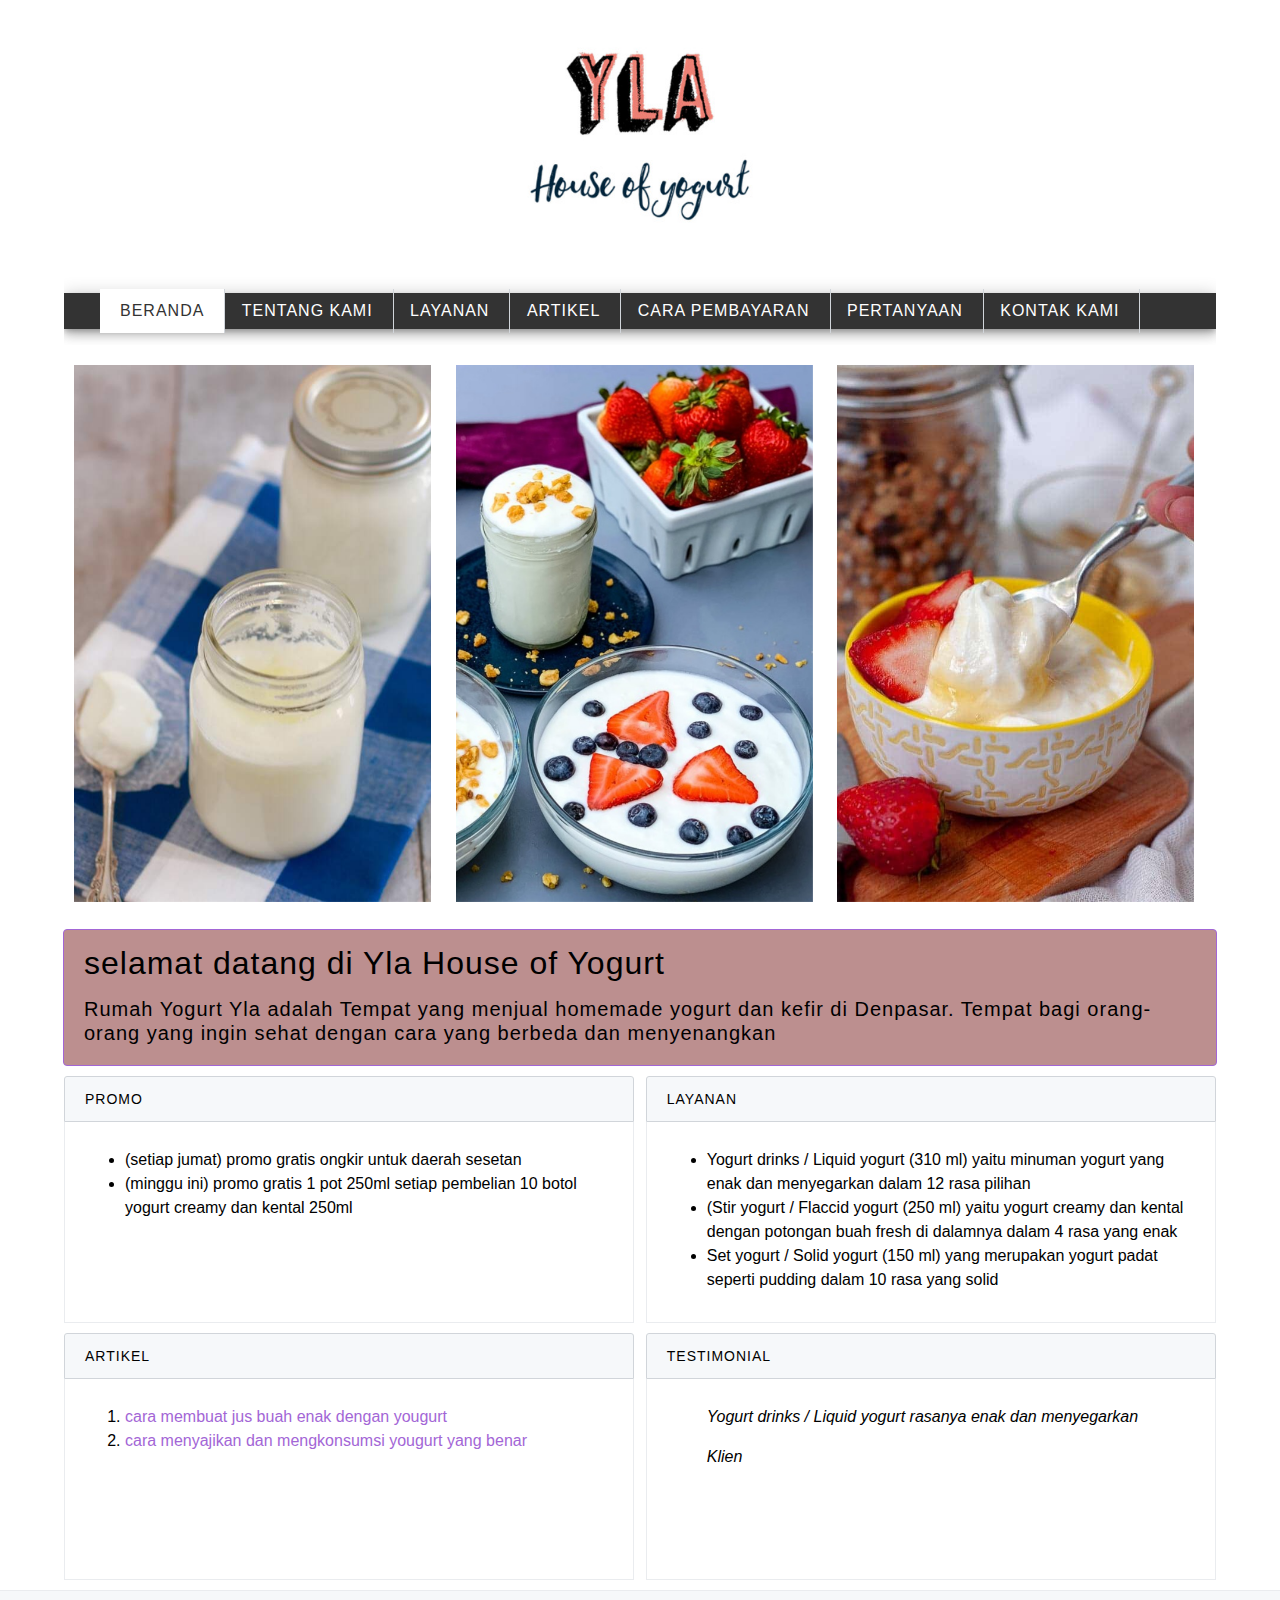
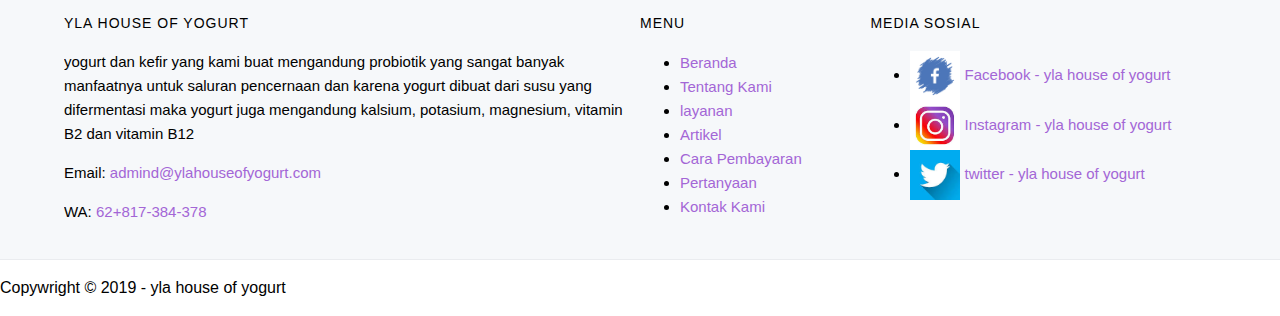
<file: index.html>
<!DOCTYPE html>
<html lang="en">
    <head>
        <meta charset="UTF-8">
        <meta name="viewport" content="width=device-width, initial-scale=1.0">
        <meta http-equiv="X-UA-Compatible" content="ie=edge">
        
        <!-- start title -->
        <title>Yla House of Yogurt</title>
        <!-- end title -->
<!--  -->
        <!-- start description -->
        <meta type="description" content="Rumah Yogurt Yla adalah toko yang menjual homemade yogurt dan kefir di Bali. Tempat bagi orang-orang yang ingin sehat dengan cara yang berbeda dan menyenangkan.">
        <!-- end description -->

        <!-- start css -->
        <link rel="stylesheet" href="styles/style.css">
        <!-- send css -->

    <!-- </head> -->
    <body>
        <!-- start logo -->
        <div class="container logo">
            <a href="index.html" title="Yla House of Yogurt">
        <a href="index.html" title="logo yla house of yogurt">
            <img src="images/logo-homemade-yogurt.jpg" alt="logo-homemade-yogurt " width="250">
        </a>
        </div>
        <!-- end logo -->

        <!-- start menu primer -->
        <div class="container  menu-primer">

        <ul>            
            <li>
                <a href="index.html" title="Beranda" class="active">Beranda</a>
            </li>
            <li>
                <a href="tentangkami.html" title="Tentang Kami">Tentang Kami</a>
            </li>
            <li>
                <a href="layanan.html" title="layanan">layanan</a>
            </li>
            <li>
                <a href="artikel.html" title="Artikel">Artikel</a>
            </li>
            <li>
                <a href="carapembayaran.html" title="Cara Pembayaran">Cara Pembayaran </a>
            </li>
            <li>
                <a href="pertanyaan.html" title="Pertanyaan">Pertanyaan</a>
            </li>
            <li>
                <a href="kontakkami.html" title="Kontak Kami">Kontak Kami</a>
            </li>
        </ul>
        </div>
        <!-- end menu primer -->
        <div class="container">
    <!-- start effect -->
    <figure class="snip1584"><img src="./images/yla-yogurt-img01.jpg" alt="Yogurt drinks / Liquid yogurtyogurt vanila"/>
        <figcaption>
          <h3>Yogurt drinks / Liquid yogurt</h3>
          <h5>detail</h5>
        </figcaption><a href="layanan.html"></a>
      </figure>
      <figure class="snip1584"><img src="./images/Stir yogurt  Flaccid yogurt.jpg" alt="Stir yogurt / Flaccid yogurt"/>
        <figcaption>
          <h3>Stir yogurt / Flaccid yogurt</h3>
          <h5>detail</h5>
        </figcaption><a href="layanan.html"></a>
      </figure>
      <figure class="snip1584"><img src="./images/yla-yogurt-img03.jpg" alt="Set yogurt / Solid yogurt "/>
        <figcaption>
          <h3>Set yogurt / Solid yogurt </h3>
          <h5>detail</h5>
        </figcaption><a href="layanan.html"></a>
          </figure>
        </div>
    <!-- end effect -->

        
        <!-- start jumbotron -->
        <div class="container jumbotron">
            <h1>selamat datang di Yla House of Yogurt</h1>

            <h3>Rumah Yogurt Yla adalah Tempat yang menjual homemade yogurt dan kefir di Denpasar. Tempat bagi orang-orang yang ingin sehat dengan cara yang berbeda dan menyenangkan</h3>
           </div>
        <!-- end jumbotron -->

        <!-- start Promo & layanan -->
        <div class="container">
            <!-- start Promo -->
            <div class="main-home-one">
                <div class="box-heading">
                <h4>Promo</h4>
                </div>
                <div class="box-isi">   
                    <ul> 
                        <li>(setiap jumat) promo gratis ongkir untuk daerah sesetan </li>
                        <li>(minggu ini) promo gratis 1 pot 250ml setiap pembelian 10 botol yogurt creamy dan kental 250ml </li>
                    </ul>
                </div>
            </div>
            <!-- end Promo -->

            <!-- star Layanan -->
            <div class="main-home-two">
                    <div class="box-heading">
                <h4>Layanan</h4>
                </div>
                <div class="box-isi"> 
                <ul> 
                    <li>Yogurt drinks / Liquid yogurt (310 ml) yaitu minuman yogurt yang enak dan menyegarkan dalam 12 rasa pilihan </li>
                    <li>(Stir yogurt / Flaccid yogurt (250 ml) yaitu yogurt creamy dan kental dengan potongan buah fresh di dalamnya dalam 4 rasa yang enak </li>
                    <li> Set yogurt / Solid yogurt (150 ml) yang merupakan yogurt padat seperti pudding dalam 10 rasa yang solid </li>
                </ul>
            </div>
            </div></div>
             <!-- end Layanan -->
        </div>
       <!-- end Promo & layanan -->

        <!-- start Artikel & Testimonial -->
        <div class="container">
            <!-- start Artikel -->
            <div class="main-home-one">
                <div class="box-heading">
                    <h4>Artikel</h4>
                </div>
                <div class="box-isi">
                    <ol>
                        <li>
                            <a href="" title="cara membuat jus buah enak dengan yougurt">cara membuat jus buah enak dengan yougurt</a>
                        </li>
                        <li>
                            <a href="" title="cara menyajikan dan mengkonsumsi yougurt yang benar">cara menyajikan dan mengkonsumsi yougurt yang benar</a>
                        </li>             
                    </ol>
                </div>   
        </div>
            <!-- end Artikel -->
        
            <!-- start Testimonial -->
            <div class="main-home-two">
                <div class="box-heading">
                    <h4>Testimonial</h4>
                </div>
                    <div class="box-isi">
                    <blockquote class="Testimonial">
                        <p>
                            <em>Yogurt drinks / Liquid yogurt rasanya  enak dan menyegarkan </em>
                        </p>
                        <cite>Klien</cite>
                    </blockquote>
                    </div>
            </div>
            <!-- end Testimonial -->
            </div>
        <!-- end Artikel & Testimonial -->

        <!-- start menu sekunder -->
        <div class="container-full menu-sekunder">
            <div class="container">

                <!-- start Yla House of Yogurt -->
                <div class="menu-sekunder-one">
                    <h4>Yla House of Yogurt</h4>
                    <p>yogurt dan kefir yang kami buat mengandung probiotik yang sangat banyak manfaatnya untuk saluran pencernaan dan karena yogurt dibuat dari susu yang difermentasi maka yogurt juga mengandung kalsium, potasium, magnesium, vitamin B2 dan vitamin B12</p>
                    <p>Email: <a href="mailto:admind@ylahouseofyogurt.com" title="admind@ylahouseofyogurt.com">admind@ylahouseofyogurt.com</a></p>
                    <p>WA: <a href="tel: 62+817-384-378" title="62+817-384-378">62+817-384-378</a></p>
                </div>
                <!-- end Yla House of Yogurt -->
            

            <!-- start Menu -->
                <div class="menu-sekunder-two">
                    <h4>Menu</h4>
                    <ul>            
                    <li>
                        <a href="index.html" title="Beranda">Beranda</a>
                    </li>
                    <li>
                        <a href="tentangkami.html" title="Tentang Kami">Tentang Kami</a>
                    </li>
                    <li>
                        <a href="layanan.html" title="layanan">layanan</a>
                    </li>
                    <li>
                        <a href="artikel.html" title="Artikel">Artikel</a>
                    </li>
                    <li>
                        <a href="carapembayaran.html" title="Cara Pembayaran">Cara Pembayaran </a>
                    </li>
                    <li>
                        <a href="pertanyaan.html" title="Pertanyaan">Pertanyaan</a>
                    </li>
                    <li>
                        <a href="kontakkami.html" title="Kontak Kami">Kontak Kami</a>
                    </li>
                    </ul>
                </div>
            <!-- end Menu -->

            <!-- start media sosial -->
            <div class="menu-sekunder-three">
                <h4>Media Sosial</h4>
                    <ul>
                        <li>
                            <a href="https://facebook.com/" title="Facebook - yla house of yogurt">
                                <img src="images/logofacebook.png" alt="logofacebook" width="50">
                                Facebook - yla house of yogurt
                            </a>
                        </li>  
                        <li> 
                            <a href="https://instagram.com/" title="instagram - yla house of yogurt">
                            <img src="images/logoinstagram.jpg" alt="logofacebook" width="50">
                            Instagram - yla house of yogurt
                            </a>
                        <li> 
                            <a href="https://twitter.com/" title="twitter - yla house of yogurt">
                                <img src="images/logotwitter.jpg" alt="logotwitter" width="50">
                                twitter - yla house of yogurt
                                </a>
                        </li>  
                    </ul>
            </div>
                <!-- end media sosial -->
            </div>
        </div>
        <!-- end menu sekunder -->

       <!-- start copywright -->
            <p>Copywright &copy; 2019 - yla house of yogurt</p>
        <!-- End copywright -->
    </div>
    </body
    </html>
</file>
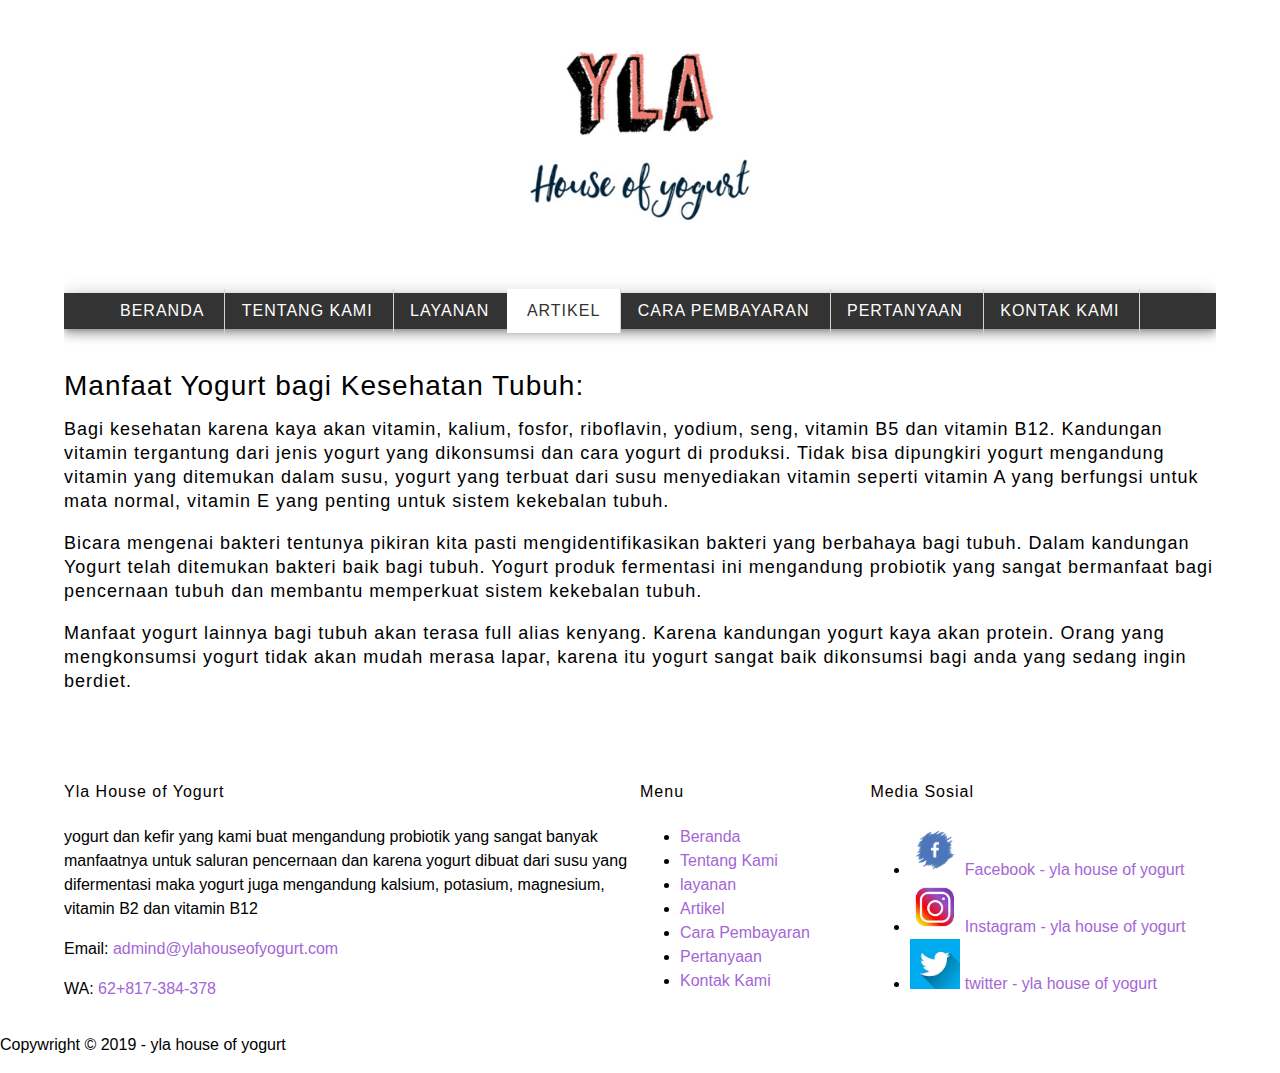
<file: artikel.html>
<!DOCTYPE html>
<html lang="en">
    <head>
        <meta charset="UTF-8">
        <meta name="viewport" content="width=device-width, initial-scale=1.0">
        <meta http-equiv="X-UA-Compatible" content="ie=edge">
        
        <!-- start title -->
        <title>Yla House of Yogurt</title>
        <!-- end title -->
<!--  -->
        <!-- start description -->
        <meta type="description" content="Rumah Yogurt Yla adalah toko yang menjual homemade yogurt dan kefir di Bali. Tempat bagi orang-orang yang ingin sehat dengan cara yang berbeda dan menyenangkan.">
        <!-- end description -->

         <!-- start css -->
         <link rel="stylesheet" href="styles/style.css">
         <!-- send css -->

    <!-- </head> -->
    <body>
       <!-- start logo -->
        <div class="container logo">
            <a href="index.html" title="Yla House of Yogurt">
        <a href="index.html" title="logo yla house of yogurt">
            <img src="images/logo-homemade-yogurt.jpg" alt="logo-homemade-yogurt " width="250">
        </a>
        </div>
        <!-- end logo -->

        <!-- start menu primer -->
        <div class="container  menu-primer">

        <ul>            
            <li>
                <a href="index.html" title="Beranda">Beranda</a>
            </li>
            <li>
                <a href="tentangkami.html" title="Tentang Kami">Tentang Kami</a>
            </li>
            <li>
                <a href="layanan.html" title="layanan">layanan</a>
            </li>
            <li>
                <a href="artikel.html" title="Artikel" class="active">Artikel</a>
            </li>
            <li>
                <a href="carapembayaran.html" title="Cara Pembayaran">Cara Pembayaran </a>
            </li>
            <li>
                <a href="pertanyaan.html" title="Pertanyaan">Pertanyaan</a>
            </li>
            <li>
                <a href="kontakkami.html" title="Kontak Kami">Kontak Kami</a>
            </li>
        </ul>
        </div>
        <!-- end menu primer -->

        
        <!-- start jumbotron -->
        <div class="container">
            <h1>Manfaat Yogurt bagi Kesehatan Tubuh:</h1>

            <h3>Bagi kesehatan karena kaya akan vitamin, kalium, fosfor, riboflavin, yodium, seng, vitamin B5 dan vitamin B12. Kandungan vitamin tergantung dari jenis yogurt yang dikonsumsi dan cara yogurt di produksi. Tidak bisa dipungkiri yogurt mengandung vitamin yang ditemukan dalam susu, yogurt yang terbuat dari susu menyediakan vitamin seperti vitamin A yang berfungsi untuk mata normal, vitamin E yang penting untuk sistem kekebalan tubuh.</h3>

            <h3>Bicara mengenai bakteri tentunya pikiran kita pasti mengidentifikasikan bakteri yang berbahaya bagi tubuh. Dalam kandungan Yogurt telah ditemukan bakteri baik bagi tubuh. Yogurt produk fermentasi ini mengandung probiotik yang sangat bermanfaat bagi pencernaan tubuh dan membantu memperkuat sistem kekebalan tubuh.</h3>

            <h3>Manfaat yogurt lainnya bagi tubuh akan terasa full alias kenyang. Karena kandungan yogurt kaya akan protein. Orang yang mengkonsumsi yogurt tidak akan mudah merasa lapar, karena itu yogurt sangat baik dikonsumsi bagi anda yang sedang ingin berdiet.</h3>

            <br>
            <br>





        <!-- end jumbotron -->


                      <!-- start Yla House of Yogurt -->
                      <div class="menu-sekunder-one">
                            <h4>Yla House of Yogurt</h4>
                            <p>yogurt dan kefir yang kami buat mengandung probiotik yang sangat banyak manfaatnya untuk saluran pencernaan dan karena yogurt dibuat dari susu yang difermentasi maka yogurt juga mengandung kalsium, potasium, magnesium, vitamin B2 dan vitamin B12</p>
                            <p>Email: <a href="mailto:admind@ylahouseofyogurt.com" title="admind@ylahouseofyogurt.com">admind@ylahouseofyogurt.com</a></p>
                            <p>WA: <a href="tel: 62+817-384-378" title="62+817-384-378">62+817-384-378</a></p>
                        </div>
                        <!-- end Yla House of Yogurt -->

                             
        
                    <!-- start Menu -->
                        <div class="menu-sekunder-two">
                            <h4>Menu</h4>
                            <ul>            
                            <li>
                                <a href="index.html" title="Beranda">Beranda</a>
                            </li>
                            <li>
                                <a href="tentangkami.html" title="Tentang Kami">Tentang Kami</a>
                            </li>
                            <li>
                                <a href="layanan.html" title="layanan">layanan</a>
                            </li>
                            <li>
                                <a href="artikel.html" title="Artikel">Artikel</a>
                            </li>
                            <li>
                                <a href="carapembayaran.html" title="Cara Pembayaran">Cara Pembayaran </a>
                            </li>
                            <li>
                                <a href="pertanyaan.html" title="Pertanyaan">Pertanyaan</a>
                            </li>
                            <li>
                                <a href="kontakkami.html" title="Kontak Kami">Kontak Kami</a>
                            </li>
                            </ul>
                        </div>
                    <!-- end Menu -->
        
                    <!-- start media sosial -->
                    <div class="menu-sekunder-three">
                        <h4>Media Sosial</h4>
                            <ul>
                                <li>
                                    <a href="https://facebook.com/" title="Facebook - yla house of yogurt">
                                        <img src="images/logofacebook.png" alt="logofacebook" width="50">
                                        Facebook - yla house of yogurt
                                    </a>
                                </li>  
                                <li> 
                                    <a href="https://instagram.com/" title="instagram - yla house of yogurt">
                                    <img src="images/logoinstagram.jpg" alt="logofacebook" width="50">
                                    Instagram - yla house of yogurt
                                    </a>
                                <li> 
                                    <a href="https://twitter.com/" title="twitter - yla house of yogurt">
                                        <img src="images/logotwitter.jpg" alt="logotwitter" width="50">
                                        twitter - yla house of yogurt
                                        </a>
                                </li>  
                            </ul>
                    </div>
                        <!-- end media sosial -->
                    </div>
                </div>
                <!-- end menu sekunder -->

        <!-- start copywright -->
            <p>Copywright &copy; 2019 - yla house of yogurt</p>
        <!-- End copywright -->
    </div>
    </body
    </html>
</file>
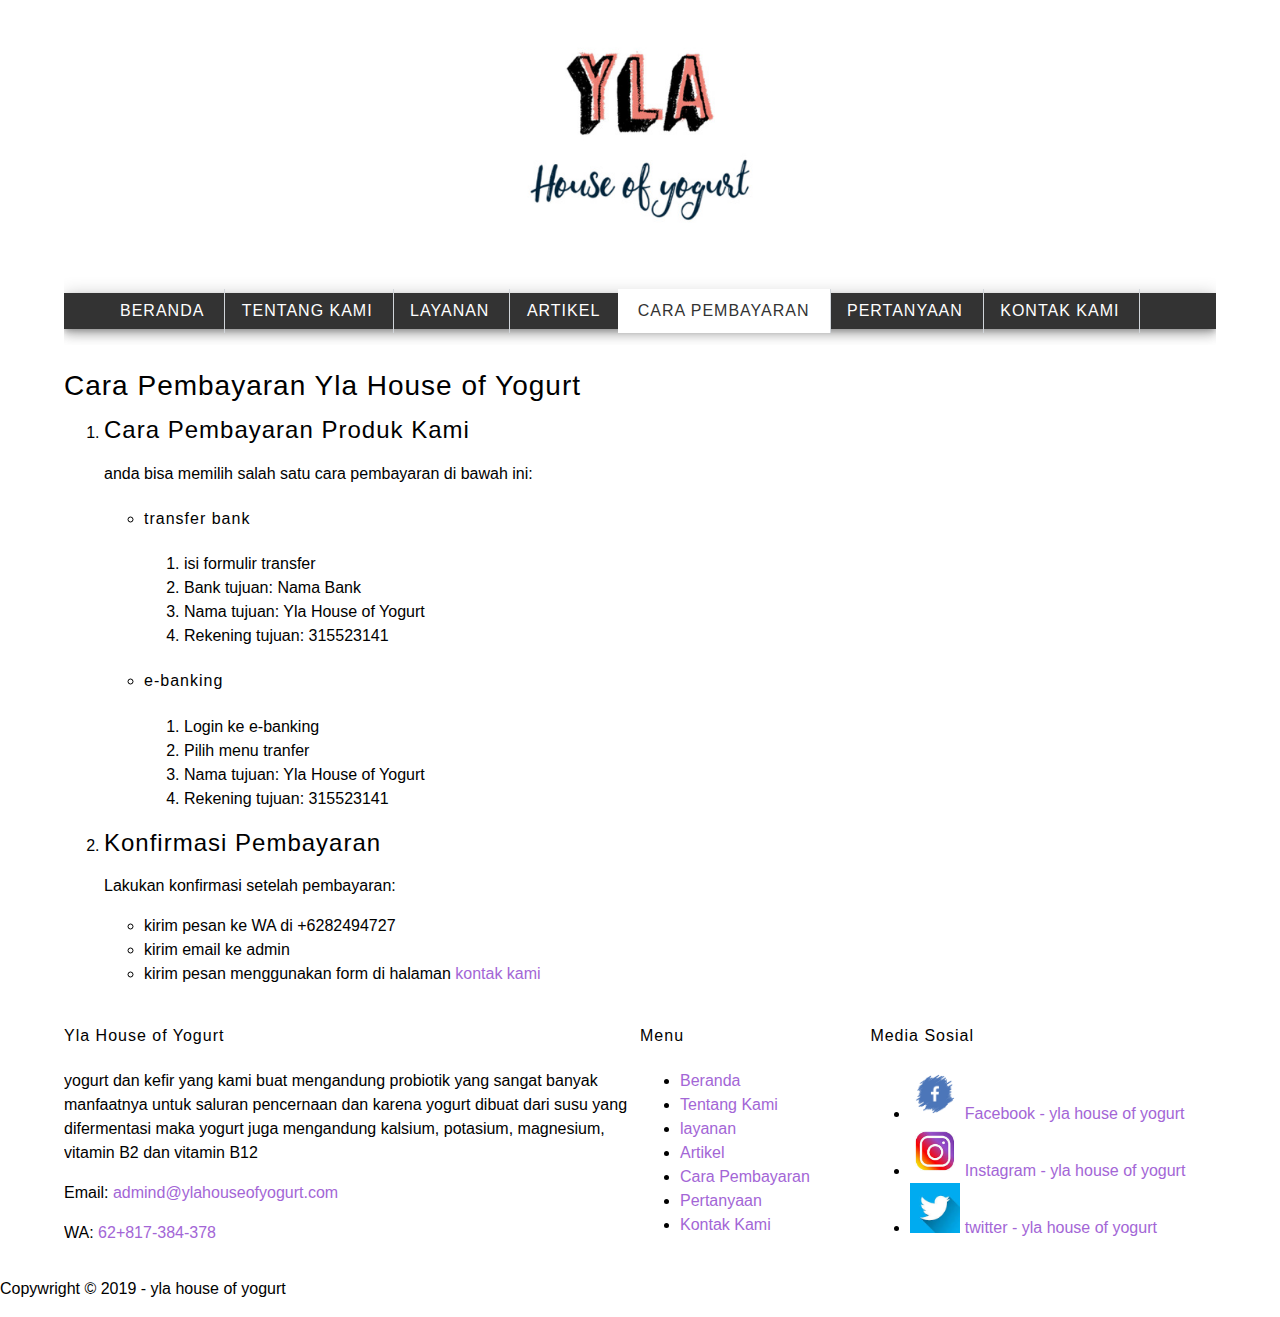
<file: carapembayaran.html>
<!DOCTYPE html>
<html lang="en">
    <head>
        <meta charset="UTF-8">
        <meta name="viewport" content="width=device-width, initial-scale=1.0">
        <meta http-equiv="X-UA-Compatible" content="ie=edge">
        
        <!-- start title -->
        <title>Yla House of Yogurt</title>
        <!-- end title -->
<!--  -->
        <!-- start description -->
        <meta type="description" content="Rumah Yogurt Yla adalah toko yang menjual homemade yogurt dan kefir di Bali. Tempat bagi orang-orang yang ingin sehat dengan cara yang berbeda dan menyenangkan.">
        <!-- end description -->

         <!-- start css -->
         <link rel="stylesheet" href="styles/style.css">
         <!-- send css -->

    <!-- </head> -->
    <body>
       <!-- start logo -->
        <div class="container logo">
            <a href="index.html" title="Yla House of Yogurt">
        <a href="index.html" title="logo yla house of yogurt">
            <img src="images/logo-homemade-yogurt.jpg" alt="logo-homemade-yogurt " width="250">
        </a>
        </div>
        <!-- end logo -->

        <!-- start menu primer -->
        <div class="container  menu-primer">

        <ul>            
            <li>
                <a href="index.html" title="Beranda">Beranda</a>
            </li>
            <li>
                <a href="tentangkami.html" title="Tentang Kami">Tentang Kami</a>
            </li>
            <li>
                <a href="layanan.html" title="layanan">Layanan</a>
            </li>
            <li>
                <a href="artikel.html" title="Artikel">Artikel</a>
            </li>
            <li>
                <a href="carapembayaran.html" title="Cara Pembayaran" class="active">Cara Pembayaran </a>
            </li>
            <li>
                <a href="pertanyaan.html" title="Pertanyaan">Pertanyaan</a>
            </li>
            <li>
                <a href="kontakkami.html" title="Kontak Kami">Kontak Kami</a>
            </li>
        </ul>
        </div>
        <!-- end menu primer -->
        

        <!-- start jumbotron -->
        <div class="container">

            <h1>Cara Pembayaran Yla House of Yogurt</h1>
            <!-- <h3>Rumah Yogurt Yla adalah Tempat yang menjual homemade yogurt dan kefir di Denpasar. Tempat bagi orang-orang yang ingin sehat dengan cara yang berbeda dan menyenangkan</h3> -->
        <!-- End jumbotron -->
        <!-- start Pembayaran -->
            <ol>
                <li>
                    <h2> Cara Pembayaran Produk Kami </h2>
                    <p>anda bisa memilih salah satu cara pembayaran di bawah ini:</p>
                    <ul>
                    <li>
                        <h4>transfer bank</h4>
                        <ol>
                                <li>isi formulir transfer</li> 
                                <li>Bank tujuan: Nama Bank</li> 
                                <li>Nama tujuan: Yla House of Yogurt</li> 
                                <li>Rekening tujuan: 315523141</li> 
                            </ol>
                    </li>
                    <li>
                        <h4>e-banking</h4>
                            <ol>
                                <li>Login ke e-banking</li> 
                                <li>Pilih menu tranfer</li> 
                                <li>Nama tujuan: Yla House of Yogurt</li> 
                                <li>Rekening tujuan: 315523141</li> 
                            </ol>
                    </li>
                </ul>
            </li> 
            <li>
                <h2>Konfirmasi Pembayaran</h2> 
                <p>Lakukan konfirmasi setelah pembayaran:</p>
                <ul>
                    <li>kirim pesan ke WA di +6282494727</li>
                    <li>kirim email ke admin</li>
                    <li>kirim pesan menggunakan form di halaman <a href="kontakkami.html" title="kontak kami">kontak kami </a></li>  
                </ul>
                </li> 
            </ol>
        <!-- End Pembayaran -->


                     <!-- start Yla House of Yogurt -->
                     <div class="menu-sekunder-one">
                            <h4>Yla House of Yogurt</h4>
                            <p>yogurt dan kefir yang kami buat mengandung probiotik yang sangat banyak manfaatnya untuk saluran pencernaan dan karena yogurt dibuat dari susu yang difermentasi maka yogurt juga mengandung kalsium, potasium, magnesium, vitamin B2 dan vitamin B12</p>
                            <p>Email: <a href="mailto:admind@ylahouseofyogurt.com" title="admind@ylahouseofyogurt.com">admind@ylahouseofyogurt.com</a></p>
                            <p>WA: <a href="tel: 62+817-384-378" title="62+817-384-378">62+817-384-378</a></p>
                        </div>
                        <!-- end Yla House of Yogurt -->
                    
        
                    <!-- start Menu -->
                        <div class="menu-sekunder-two">
                            <h4>Menu</h4>
                            <ul>            
                            <li>
                                <a href="index.html" title="Beranda">Beranda</a>
                            </li>
                            <li>
                                <a href="tentangkami.html" title="Tentang Kami">Tentang Kami</a>
                            </li>
                            <li>
                                <a href="layanan.html" title="layanan">layanan</a>
                            </li>
                            <li>
                                <a href="artikel.html" title="Artikel">Artikel</a>
                            </li>
                            <li>
                                <a href="carapembayaran.html" title="Cara Pembayaran">Cara Pembayaran </a>
                            </li>
                            <li>
                                <a href="pertanyaan.html" title="Pertanyaan">Pertanyaan</a>
                            </li>
                            <li>
                                <a href="kontakkami.html" title="Kontak Kami">Kontak Kami</a>
                            </li>
                            </ul>
                        </div>
                    <!-- end Menu -->
        
                    <!-- start media sosial -->
                    <div class="menu-sekunder-three">
                        <h4>Media Sosial</h4>
                            <ul>
                                <li>
                                    <a href="https://facebook.com/" title="Facebook - yla house of yogurt">
                                        <img src="images/logofacebook.png" alt="logofacebook" width="50">
                                        Facebook - yla house of yogurt
                                    </a>
                                </li>  
                                <li> 
                                    <a href="https://instagram.com/" title="instagram - yla house of yogurt">
                                    <img src="images/logoinstagram.jpg" alt="logofacebook" width="50">
                                    Instagram - yla house of yogurt
                                    </a>
                                <li> 
                                    <a href="https://twitter.com/" title="twitter - yla house of yogurt">
                                        <img src="images/logotwitter.jpg" alt="logotwitter" width="50">
                                        twitter - yla house of yogurt
                                        </a>
                                </li>  
                            </ul>
                    </div>
                        <!-- end media sosial -->
                    </div>
                </div>
                <!-- end menu sekunder -->
        <!-- start copywright -->
            <p>Copywright &copy; 2019 - yla house of yogurt</p>
        <!-- End copywright -->
    </div>   
    </body
    </html>
</file>
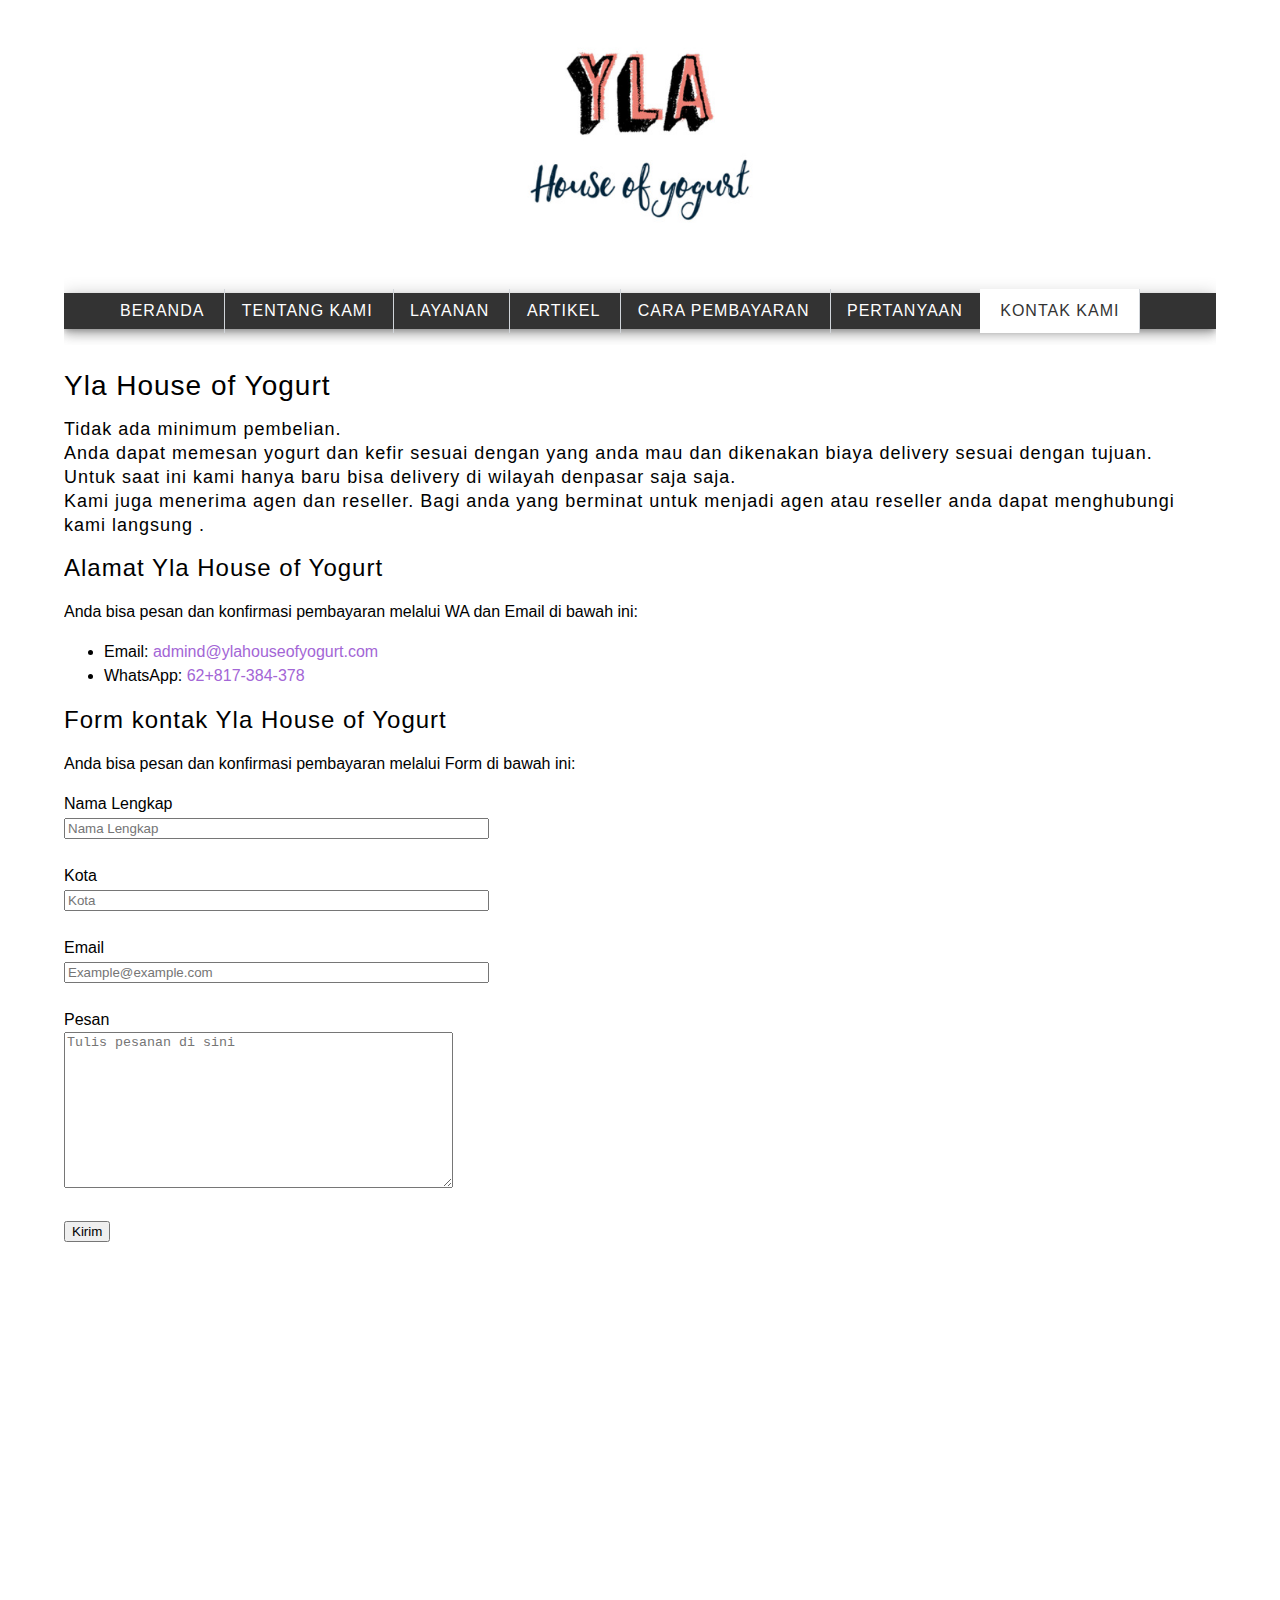
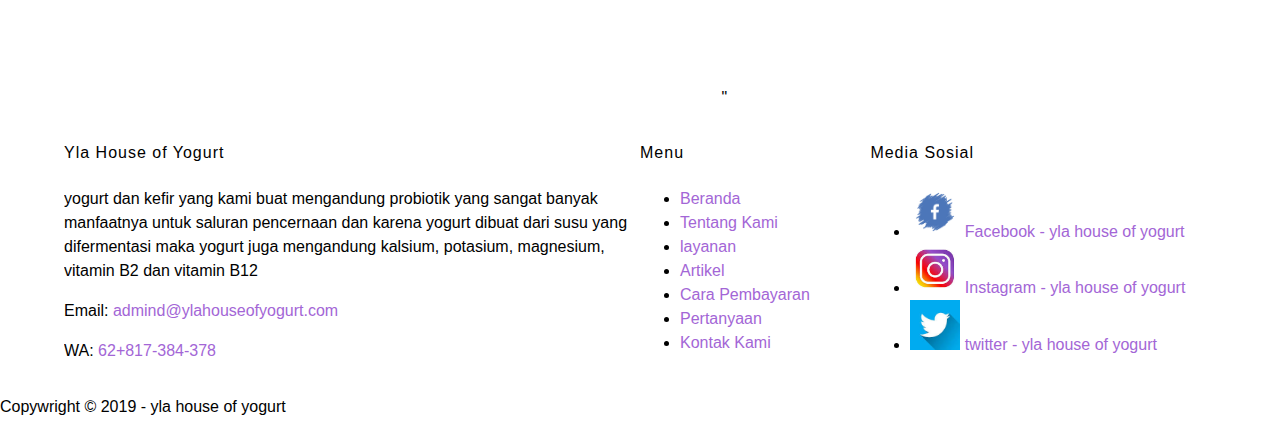
<file: kontakkami.html>
<!DOCTYPE html>
<html lang="en">
    <head>
        <meta charset="UTF-8">
        <meta name="viewport" content="width=device-width, initial-scale=1.0">
        <meta http-equiv="X-UA-Compatible" content="ie=edge">
        
        <!-- start title -->
        <title>Yla House of Yogurt</title>
        <!-- end title -->
<!--  -->
        <!-- start description -->
        <meta type="description" content="Rumah Yogurt Yla adalah toko yang menjual homemade yogurt dan kefir di Bali. Tempat bagi orang-orang yang ingin sehat dengan cara yang berbeda dan menyenangkan.">
        <!-- end description -->

        <!-- start css -->
        <link rel="stylesheet" href="styles/style.css">
        <!-- send css -->


    <!-- </head> -->
    <body>
        <!-- start logo -->
        <div class="container logo">
                <a href="index.html" title="Yla House of Yogurt">
            <a href="index.html" title="logo yla house of yogurt">
                <img src="images/logo-homemade-yogurt.jpg" alt="logo-homemade-yogurt " width="250">
            </a>
            </div>
            <!-- end logo -->
    
            <!-- start menu primer -->
            <div class="container  menu-primer">
    
            <ul>            
                <li>
                    <a href="index.html" title="Beranda" >Beranda</a>
                </li>
                <li>
                    <a href="tentangkami.html" title="Tentang Kami">Tentang Kami</a>
                </li>
                <li>
                    <a href="layanan.html" title="layanan">layanan</a>
                </li>
                <li>
                    <a href="artikel.html" title="Artikel">Artikel</a>
                </li>
                <li>
                    <a href="carapembayaran.html" title="Cara Pembayaran">Cara Pembayaran </a>
                </li>
                <li>
                    <a href="pertanyaan.html" title="Pertanyaan">Pertanyaan</a>
                </li>
                <li>
                    <a href="kontakkami.html" title="Kontak Kami" class="active">Kontak Kami</a>
                </li>
            </ul>
            </div>
            <!-- end menu primer -->
        
        <!-- start jumbotron -->
        <div class="container">
            <h1>Yla House of Yogurt</h1>
            <h3>Tidak ada minimum pembelian. 
                <br>
                Anda dapat memesan yogurt dan kefir sesuai dengan yang anda mau dan dikenakan biaya delivery sesuai dengan tujuan.
                <br>
                Untuk saat ini kami hanya baru bisa delivery di wilayah denpasar saja saja.
                <br>
                Kami juga menerima agen dan reseller. Bagi anda yang berminat untuk menjadi agen atau reseller anda dapat menghubungi kami langsung .</h3>
        <!-- end jumbotron -->

        <!-- start Alamat -->
        <h2>Alamat Yla House of Yogurt </h2>
        <p>Anda bisa pesan dan konfirmasi pembayaran melalui WA dan Email di bawah ini:</p>
        <ul>
            <li>Email: <a href="mailto:admind@ylahouseofyogurt.com" title="admind@ylahouseofyogurt.com">admind@ylahouseofyogurt.com</a></li>
            <li>WhatsApp: <a href="tel: 62+817-384-378" title="62+817-384-378">62+817-384-378</a></li>
        </ul>
        <!-- end Alamat -->

        <!-- start Form -->
        <h2>Form kontak Yla House of Yogurt</h2>
        <p>Anda bisa pesan dan konfirmasi pembayaran melalui Form di bawah ini:</p>

        <form action="">
            <label for="nama">Nama Lengkap</label>
            <br>
            <input type="text" placeholder="Nama Lengkap" size="50" name="nama" id="nama">

            <br><br>

            <label for="kota">Kota</label>
            <br>
            <input type="text" placeholder="Kota" size="50" kota="kota" id="kota">

            <br><br>

            <label for="email">Email</label>
            <br>
            <input type="email" placeholder="Example@example.com" size="50" email="email" id="email">

            <br><br>

            <label for="pesan">Pesan</label>
            <br>
            <textarea name="pesan" id="pesan" cols="46" rows="10" placeholder="Tulis pesanan di sini"></textarea> 

            <br><br>

            <input type="submit" name="kirim" id="kirim" size="50" value="Kirim">
        </form>

        <!-- start map -->
        <div class="container">
                <iframe src="https://www.google.com/maps/embed?pb=!1m18!1m12!1m3!1d3943.8285748349977!2d115.218749131362!3d-8.707823660155698!2m3!1f0!2f0!3f0!3m2!1i1024!2i768!4f13.1!3m3!1m2!1s0x2dd24112ffa6f6bd%3A0xba8ec680163f606!2sGg.%20Lumba-Lumba%2C%20Sesetan%2C%20Kec.%20Denpasar%20Sel.%2C%20Kota%20Denpasar%2C%20Bali%2080223!5e0!3m2!1sen!2sid!4v1572773134667!5m2!1sen!2sid" width="600" height="450" frameborder="0" style="border:0;" allowfullscreen=""></iframe>" 
        </div>
        <!-- end map -->


        <!-- end Form -->

                      <!-- start Yla House of Yogurt -->
                      <div class="menu-sekunder-one">
                            <h4>Yla House of Yogurt</h4>
                            <p>yogurt dan kefir yang kami buat mengandung probiotik yang sangat banyak manfaatnya untuk saluran pencernaan dan karena yogurt dibuat dari susu yang difermentasi maka yogurt juga mengandung kalsium, potasium, magnesium, vitamin B2 dan vitamin B12</p>
                            <p>Email: <a href="mailto:admind@ylahouseofyogurt.com" title="admind@ylahouseofyogurt.com">admind@ylahouseofyogurt.com</a></p>
                            <p>WA: <a href="tel: 62+817-384-378" title="62+817-384-378">62+817-384-378</a></p>
                        </div>
                        <!-- end Yla House of Yogurt -->
                    
        
                    <!-- start Menu -->
                        <div class="menu-sekunder-two">
                            <h4>Menu</h4>
                            <ul>            
                            <li>
                                <a href="index.html" title="Beranda">Beranda</a>
                            </li>
                            <li>
                                <a href="tentangkami.html" title="Tentang Kami">Tentang Kami</a>
                            </li>
                            <li>
                                <a href="layanan.html" title="layanan">layanan</a>
                            </li>
                            <li>
                                <a href="artikel.html" title="Artikel">Artikel</a>
                            </li>
                            <li>
                                <a href="carapembayaran.html" title="Cara Pembayaran">Cara Pembayaran </a>
                            </li>
                            <li>
                                <a href="pertanyaan.html" title="Pertanyaan">Pertanyaan</a>
                            </li>
                            <li>
                                <a href="kontakkami.html" title="Kontak Kami">Kontak Kami</a>
                            </li>
                            </ul>
                        </div>
                    <!-- end Menu -->
        
                    <!-- start media sosial -->
                    <div class="menu-sekunder-three">
                        <h4>Media Sosial</h4>
                            <ul>
                                <li>
                                    <a href="https://facebook.com/" title="Facebook - yla house of yogurt">
                                        <img src="images/logofacebook.png" alt="logofacebook" width="50">
                                        Facebook - yla house of yogurt
                                    </a>
                                </li>  
                                <li> 
                                    <a href="https://instagram.com/" title="instagram - yla house of yogurt">
                                    <img src="images/logoinstagram.jpg" alt="logofacebook" width="50">
                                    Instagram - yla house of yogurt
                                    </a>
                                <li> 
                                    <a href="https://twitter.com/" title="twitter - yla house of yogurt">
                                        <img src="images/logotwitter.jpg" alt="logotwitter" width="50">
                                        twitter - yla house of yogurt
                                        </a>
                                </li>  
                            </ul>
                    </div>
                        <!-- end media sosial -->
                    </div>
                </div>
                <!-- end menu sekunder -->

        <!-- start copywright -->
            <p>Copywright &copy; 2019 - yla house of yogurt</p>
        <!-- End copywright -->
    </div>   
    </body
    </html>
</file>
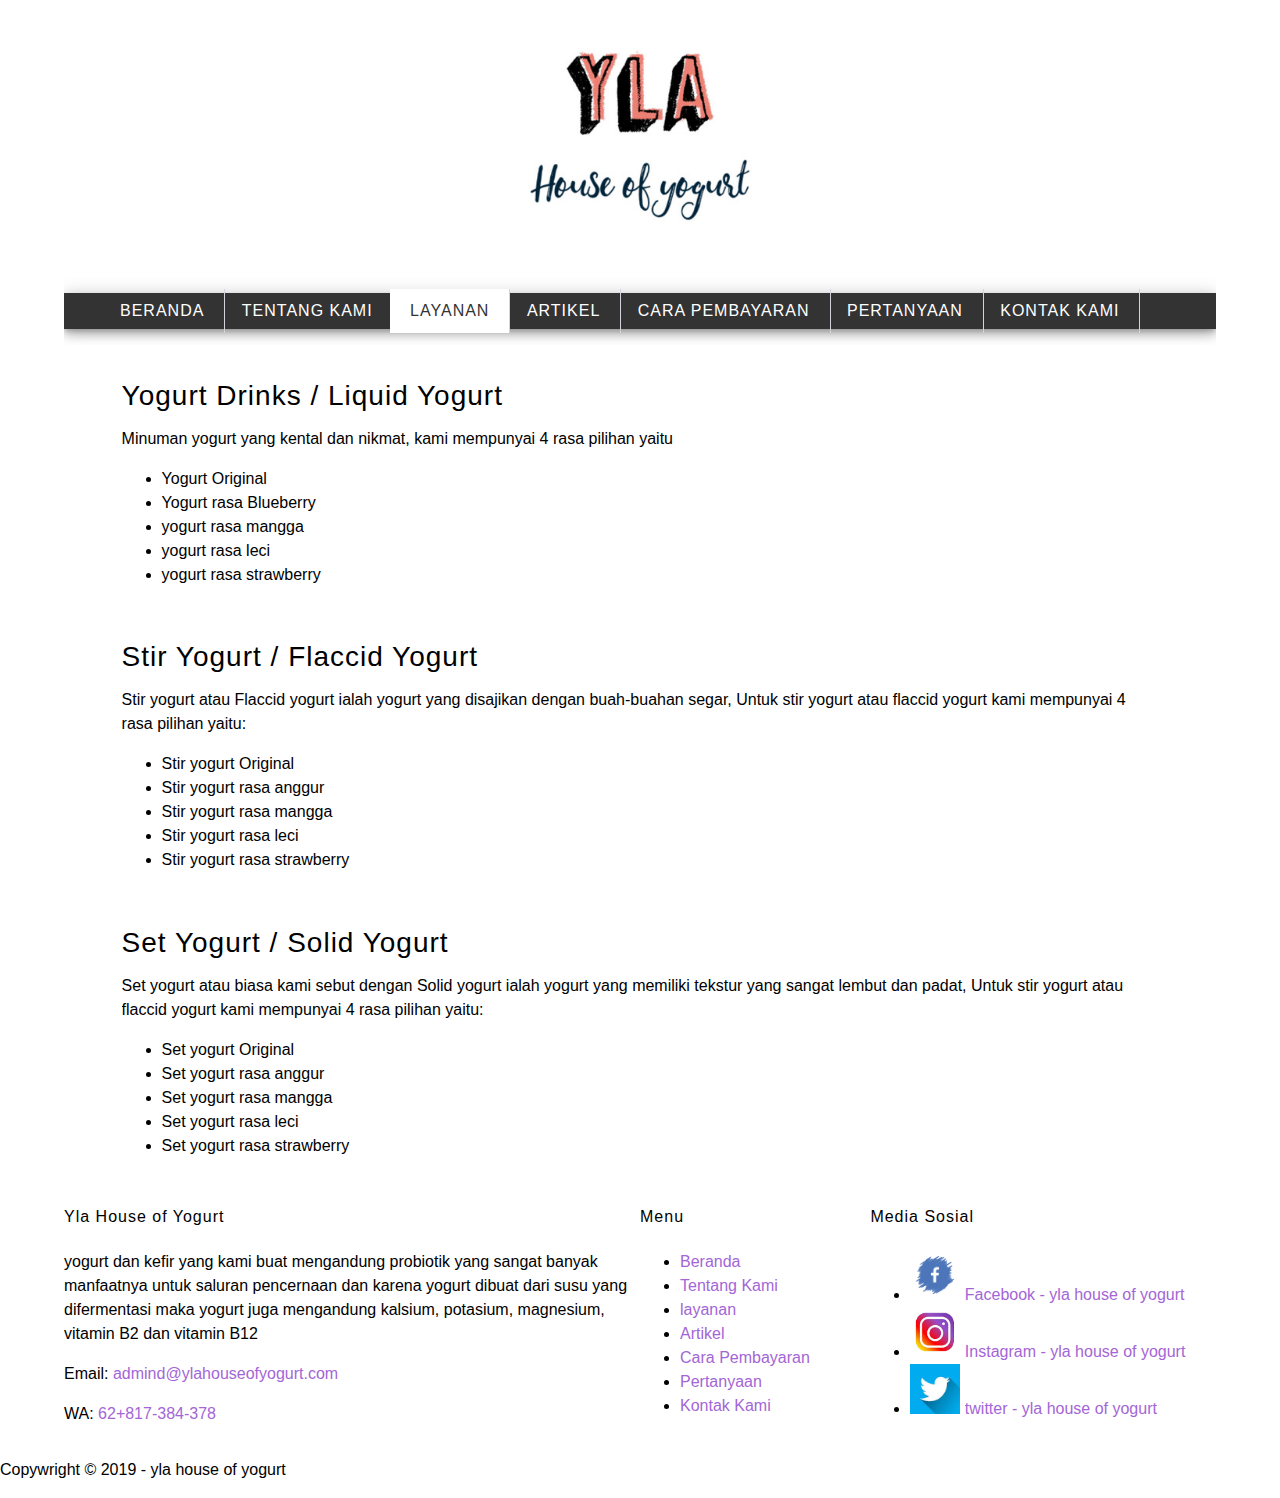
<file: layanan.html>
<!DOCTYPE html>
<html lang="en">
    <head>
        <meta charset="UTF-8">
        <meta name="viewport" content="width=device-width, initial-scale=1.0">
        <meta http-equiv="X-UA-Compatible" content="ie=edge">
        
        <!-- start title -->
        <title>Yla House of Yogurt</title>
        <!-- end title -->
        

        <!-- start description -->
        <meta type="description" content="Rumah Yogurt Yla adalah toko yang menjual homemade yogurt dan kefir di Bali. Tempat bagi orang-orang yang ingin sehat dengan cara yang berbeda dan menyenangkan.">
        <!-- end description -->

         <!-- start css -->
         <link rel="stylesheet" href="styles/style.css">
         <!-- send css -->
    <!-- </head> -->
    <body>
        <!-- start logo -->
        <div class="container logo">
                <a href="index.html" title="Yla House of Yogurt">
            <a href="index.html" title="logo yla house of yogurt">
                <img src="images/logo-homemade-yogurt.jpg" alt="logo-homemade-yogurt " width="250">
            </a>
            </div>
            <!-- end logo -->
    
            <!-- start menu primer -->
            <div class="container  menu-primer">
    
            <ul>            
                <li>
                    <a href="index.html" title="Beranda">Beranda</a>
                </li>
                <li>
                    <a href="tentangkami.html" title="Tentang Kami">Tentang Kami</a>
                </li>
                <li>
                    <a href="layanan.html" title="layanan" class="active">layanan</a>
                </li>
                <li>
                    <a href="artikel.html" title="Artikel">Artikel</a>
                </li>
                <li>
                    <a href="carapembayaran.html" title="Cara Pembayaran">Cara Pembayaran </a>
                </li>
                <li>
                    <a href="pertanyaan.html" title="Pertanyaan">Pertanyaan</a>
                </li>
                <li>
                    <a href="kontakkami.html" title="Kontak Kami">Kontak Kami</a>
                </li>
            </ul>
            </div>
            <!-- end menu primer -->    

        <!-- start jumbotron -->
        <div class="container">

        <!-- <h1>Layanan Yla House of Yogurt</h1>

            <h3>Rumah Yogurt Yla adalah Tempat yang menjual homemade yogurt dan kefir di Denpasar. Tempat bagi orang-orang yang ingin sehat dengan cara yang berbeda dan menyenangkan</h3> -->
        <!-- end jumbotron -->

        <!-- start layanan -->
            <!-- <table border="1">
                <thead>
                    <tr>
                        <th>layanan</th>
                        <th>Paket A</th>
                        <th>Paket B</th>
                        <th>Paket C</th>
                        <th>Paket D</th>
                        <th>Paket E</th>
                    </tr>
                </thead>
                <tbody>
                <tr>
                        <td>Logo design</td>
                        <td>✔</td>
                        <td>✔</td>
                        <td>✔</td>
                        <td>✔</td>
                        <td>✔</td>
                </tr>
                <tr>
                        <td>Web design</td>
                        <td>X</td>
                        <td>✔</td>
                        <td>X</td>
                        <td>✔</td>
                        <td>✔</td>
                </tr>
                <tr>
                        <td>Html CSS</td>
                        <td>✔</td>
                        <td>✔</td>
                        <td>X</td>
                        <td>✔</td>
                        <td>X</td>
                </tr>
                </tbody>
                </tfoot>
                <tr>
                        <td>Harga</td>
                        <td>2.000.000</td>
                        <td>5.000.000</td>
                        <td>10.000.000</td>
                        <td>25.0000.000</td>
                        <td>30.000.000</td>
                </tr>
            </table> -->

        <!--start menu-->
        <div class="container">
            <h1>Yogurt Drinks / Liquid Yogurt</h1>
                <p>Minuman yogurt yang kental dan nikmat, kami mempunyai 4 rasa pilihan yaitu</p>
                <ul>
                    <li>Yogurt Original</li>
                    <li>Yogurt rasa Blueberry</li>
                    <li>yogurt rasa mangga</li>
                    <li>yogurt rasa leci</li>
                    <li>yogurt rasa strawberry</li>        
                </ul>
        <br>

            <h1>Stir Yogurt / Flaccid Yogurt</h1>
                <p>Stir yogurt atau Flaccid yogurt ialah yogurt yang disajikan dengan buah-buahan segar, Untuk stir yogurt atau flaccid yogurt kami mempunyai 4 rasa pilihan yaitu:</p>
            <ul>
                <li>Stir yogurt Original</li>
                <li>Stir yogurt rasa anggur</li>
                <li>Stir yogurt rasa mangga</li>
                <li>Stir yogurt rasa leci</li>
                <li>Stir yogurt rasa strawberry</li>        
            </ul>

            <br>

            <h1>Set Yogurt / Solid Yogurt</h1>
                <p>Set yogurt atau biasa kami sebut dengan Solid yogurt ialah yogurt yang memiliki tekstur yang sangat lembut dan padat, Untuk stir yogurt atau flaccid yogurt kami mempunyai 4 rasa pilihan yaitu:</p>
            <ul>
                <li>Set yogurt Original</li>
                <li>Set yogurt rasa anggur</li>
                <li>Set yogurt rasa mangga</li>
                <li>Set yogurt rasa leci</li>
                <li>Set yogurt rasa strawberry</li>        
            </ul>
        </div>
         <!--end menu-->

        <!-- end layanan -->

                     <!-- start Yla House of Yogurt -->
                     <div class="menu-sekunder-one">
                            <h4>Yla House of Yogurt</h4>
                            <p>yogurt dan kefir yang kami buat mengandung probiotik yang sangat banyak manfaatnya untuk saluran pencernaan dan karena yogurt dibuat dari susu yang difermentasi maka yogurt juga mengandung kalsium, potasium, magnesium, vitamin B2 dan vitamin B12</p>
                            <p>Email: <a href="mailto:admind@ylahouseofyogurt.com" title="admind@ylahouseofyogurt.com">admind@ylahouseofyogurt.com</a></p>
                            <p>WA: <a href="tel: 62+817-384-378" title="62+817-384-378">62+817-384-378</a></p>
                        </div>
                        <!-- end Yla House of Yogurt -->
                    
        
                    <!-- start Menu -->
                        <div class="menu-sekunder-two">
                            <h4>Menu</h4>
                            <ul>            
                            <li>
                                <a href="index.html" title="Beranda">Beranda</a>
                            </li>
                            <li>
                                <a href="tentangkami.html" title="Tentang Kami">Tentang Kami</a>
                            </li>
                            <li>
                                <a href="layanan.html" title="layanan">layanan</a>
                            </li>
                            <li>
                                <a href="artikel.html" title="Artikel">Artikel</a>
                            </li>
                            <li>
                                <a href="carapembayaran.html" title="Cara Pembayaran">Cara Pembayaran </a>
                            </li>
                            <li>
                                <a href="pertanyaan.html" title="Pertanyaan">Pertanyaan</a>
                            </li>
                            <li>
                                <a href="kontakkami.html" title="Kontak Kami">Kontak Kami</a>
                            </li>
                            </ul>
                        </div>
                    <!-- end Menu -->
        
                    <!-- start media sosial -->
                    <div class="menu-sekunder-three">
                        <h4>Media Sosial</h4>
                            <ul>
                                <li>
                                    <a href="https://facebook.com/" title="Facebook - yla house of yogurt">
                                        <img src="images/logofacebook.png" alt="logofacebook" width="50">
                                        Facebook - yla house of yogurt
                                    </a>
                                </li>  
                                <li> 
                                    <a href="https://instagram.com/" title="instagram - yla house of yogurt">
                                    <img src="images/logoinstagram.jpg" alt="logofacebook" width="50">
                                    Instagram - yla house of yogurt
                                    </a>
                                <li> 
                                    <a href="https://twitter.com/" title="twitter - yla house of yogurt">
                                        <img src="images/logotwitter.jpg" alt="logotwitter" width="50">
                                        twitter - yla house of yogurt
                                        </a>
                                </li>  
                            </ul>
                    </div>
                        <!-- end media sosial -->
                    </div>
                </div>
                <!-- end menu sekunder -->

        <!-- start copywright -->
            <p>Copywright &copy; 2019 - yla house of yogurt</p>
        <!-- End copywright -->
    </div>
    </body
    </html>
</file>
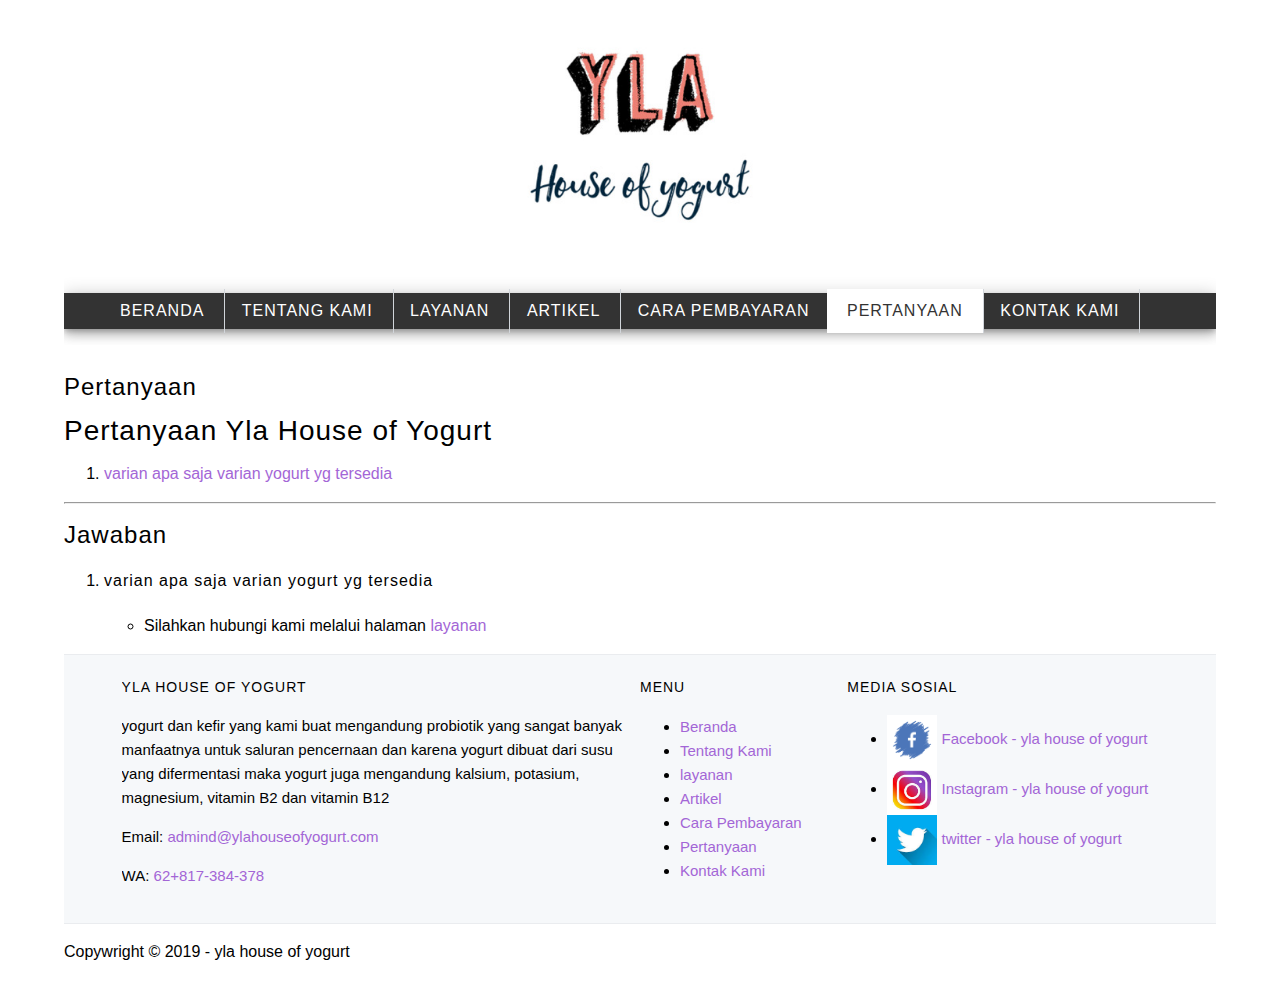
<file: pertanyaan.html>
<!DOCTYPE html>
<html lang="en">
    <head>
        <meta charset="UTF-8">
        <meta name="viewport" content="width=device-width, initial-scale=1.0">
        <meta http-equiv="X-UA-Compatible" content="ie=edge">
        
        <!-- start title -->
        <title>Yla House of Yogurt</title>
        <!-- end title -->
<!--  -->
        <!-- start description -->
        <meta type="description" content="Rumah Yogurt Yla adalah toko yang menjual homemade yogurt dan kefir di Bali. Tempat bagi orang-orang yang ingin sehat dengan cara yang berbeda dan menyenangkan.">
        <!-- end description -->


         <!-- start css -->
         <link rel="stylesheet" href="styles/style.css">
         <!-- send css -->
    <!-- </head> -->
    <body>
        <!-- start logo -->
        <div class="container logo">
            <a href="index.html" title="Yla House of Yogurt">
        <a href="index.html" title="logo yla house of yogurt">
            <img src="images/logo-homemade-yogurt.jpg" alt="logo-homemade-yogurt " width="250">
        </a>
        </div>
        <!-- end logo -->

        <!-- start menu primer -->
        <div class="container  menu-primer">

        <ul>            
            <li>
                <a href="index.html" title="Beranda">Beranda</a>
            </li>
            <li>
                <a href="tentangkami.html" title="Tentang Kami">Tentang Kami</a>
            </li>
            <li>
                <a href="layanan.html" title="layanan">layanan</a>
            </li>
            <li>
                <a href="artikel.html" title="Artikel">Artikel</a>
            </li>
            <li>
                <a href="carapembayaran.html" title="Cara Pembayaran">Cara Pembayaran </a>
            </li>
            <li>
                <a href="pertanyaan.html" title="Pertanyaan" class="active">Pertanyaan</a>
            </li>
            <li>
                <a href="kontakkami.html" title="Kontak Kami">Kontak Kami</a>
            </li>
        </ul>
        </div>
        <!-- end menu primer -->

        
        <!-- start jumbotron -->
        <div class="container">
            <!-- <h3>Rumah Yogurt Yla adalah Tempat yang menjual homemade yogurt dan kefir di Denpasar. Tempat bagi orang-orang yang ingin sehat dengan cara yang berbeda dan menyenangkan</h3> -->
        <!-- end jumbotron -->
        <!-- start Pertanyaan -->
            <h2>Pertanyaan</h2>
            <h1>Pertanyaan Yla House of Yogurt</h1>
            <ol>
                <li> 
                    <a href="#01" title="varian apa saja varian yogurt yg tersedia">varian apa saja varian yogurt yg tersedia</a>
                </li>
            </ol>
            <hr>
            <h2>Jawaban</h2>
            <ol>
                <li> 
                    <h4 id="01">varian apa saja varian yogurt yg tersedia</h4>
                    <ul>
                        <li>Silahkan hubungi kami melalui halaman <a href="layanan.html" title="layanan">layanan</a></li>
                    </ul>
                </li>
            </ol>
        <!-- end Pertanyaan -->

                <!-- start menu sekunder -->
        <div class="container-full menu-sekunder">
                <div class="container">
    
                    <!-- start Yla House of Yogurt -->
                    <div class="menu-sekunder-one">
                        <h4>Yla House of Yogurt</h4>
                        <p>yogurt dan kefir yang kami buat mengandung probiotik yang sangat banyak manfaatnya untuk saluran pencernaan dan karena yogurt dibuat dari susu yang difermentasi maka yogurt juga mengandung kalsium, potasium, magnesium, vitamin B2 dan vitamin B12</p>
                        <p>Email: <a href="mailto:admind@ylahouseofyogurt.com" title="admind@ylahouseofyogurt.com">admind@ylahouseofyogurt.com</a></p>
                        <p>WA: <a href="tel: 62+817-384-378" title="62+817-384-378">62+817-384-378</a></p>
                    </div>
                    <!-- end Yla House of Yogurt -->
                
    
                <!-- start Menu -->
                    <div class="menu-sekunder-two">
                        <h4>Menu</h4>
                        <ul>            
                        <li>
                            <a href="index.html" title="Beranda">Beranda</a>
                        </li>
                        <li>
                            <a href="tentangkami.html" title="Tentang Kami">Tentang Kami</a>
                        </li>
                        <li>
                            <a href="layanan.html" title="layanan">layanan</a>
                        </li>
                        <li>
                            <a href="artikel.html" title="Artikel">Artikel</a>
                        </li>
                        <li>
                            <a href="carapembayaran.html" title="Cara Pembayaran">Cara Pembayaran </a>
                        </li>
                        <li>
                            <a href="pertanyaan.html" title="Pertanyaan">Pertanyaan</a>
                        </li>
                        <li>
                            <a href="kontakkami.html" title="Kontak Kami">Kontak Kami</a>
                        </li>
                        </ul>
                    </div>
                <!-- end Menu -->
    
                <!-- start media sosial -->
                <div class="menu-sekunder-three">
                    <h4>Media Sosial</h4>
                        <ul>
                            <li>
                                <a href="https://facebook.com/" title="Facebook - yla house of yogurt">
                                    <img src="images/logofacebook.png" alt="logofacebook" width="50">
                                    Facebook - yla house of yogurt
                                </a>
                            </li>  
                            <li> 
                                <a href="https://instagram.com/" title="instagram - yla house of yogurt">
                                <img src="images/logoinstagram.jpg" alt="logofacebook" width="50">
                                Instagram - yla house of yogurt
                                </a>
                            <li> 
                                <a href="https://twitter.com/" title="twitter - yla house of yogurt">
                                    <img src="images/logotwitter.jpg" alt="logotwitter" width="50">
                                    twitter - yla house of yogurt
                                    </a>
                            </li>  
                        </ul>
                </div>
                    <!-- end media sosial -->
                </div>
            </div>
            <!-- end menu sekunder -->

        <!-- start copywright -->
            <p>Copywright &copy; 2019 - yla house of yogurt</p>
        <!-- End copywright -->
    </div>
    </body
    </html>
</file>
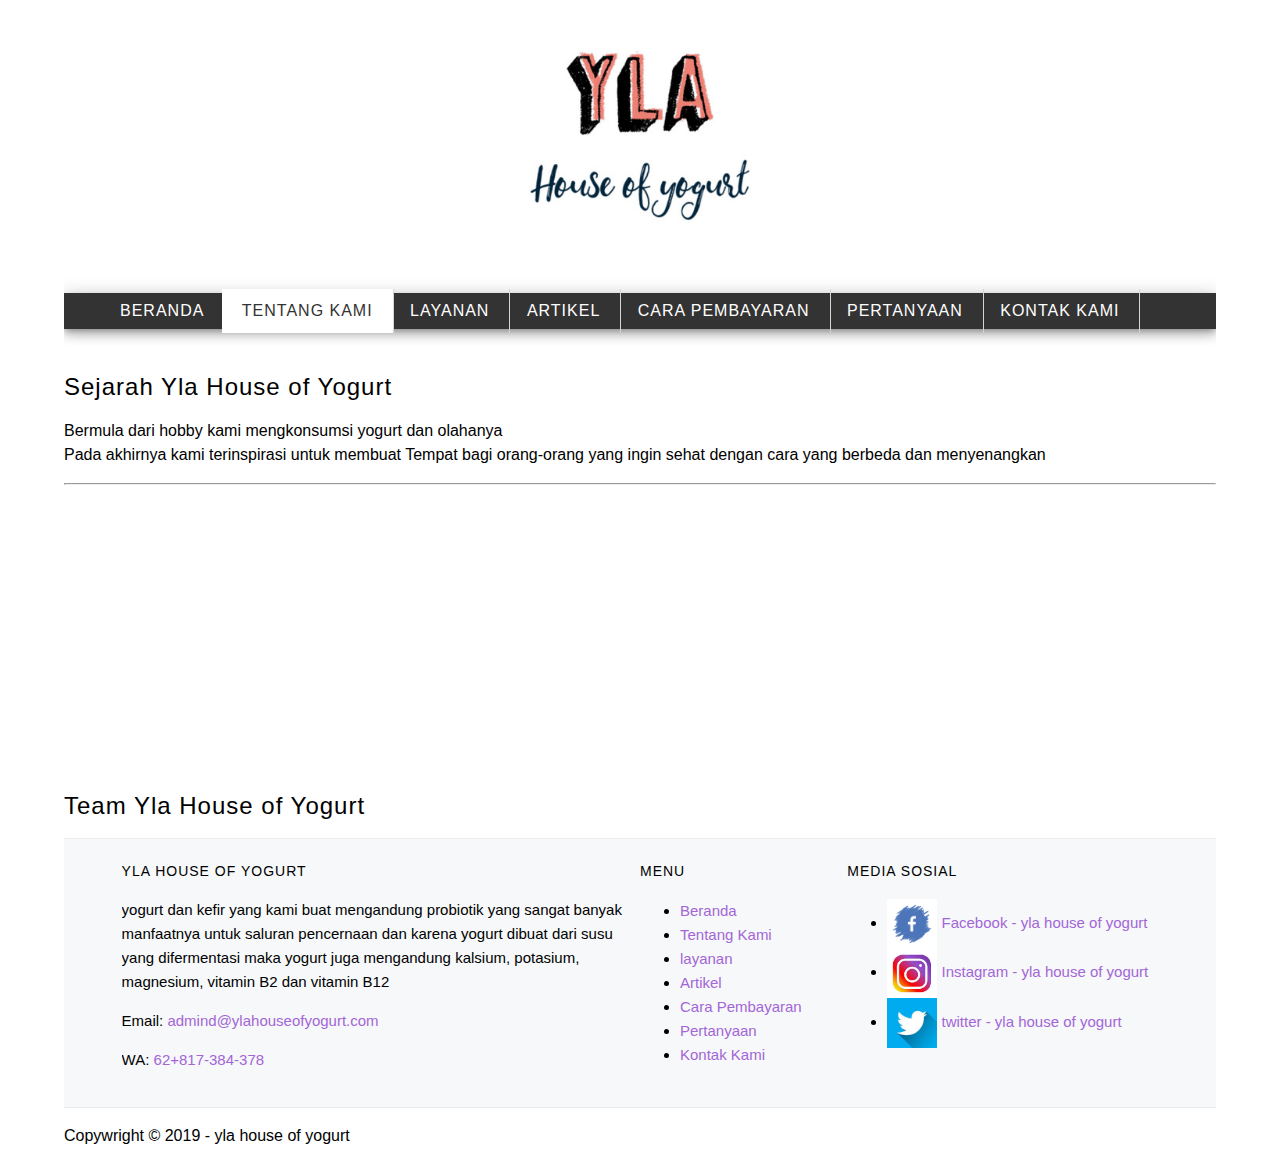
<file: tentangkami.html>
<!DOCTYPE html>
<html lang="en">
    <head>
        <meta charset="UTF-8">
        <meta name="viewport" content="width=device-width, initial-scale=1.0">
        <meta http-equiv="X-UA-Compatible" content="ie=edge">
        
        <!-- start title -->
        <title>Yla House of Yogurt</title>
        <!-- end title -->
<!--  -->
        <!-- start description -->
        <meta type="description" content="Rumah Yogurt Yla adalah toko yang menjual homemade yogurt dan kefir di Bali. Tempat bagi orang-orang yang ingin sehat dengan cara yang berbeda dan menyenangkan.">
        <!-- end description -->

         <!-- start css -->
         <link rel="stylesheet" href="styles/style.css">
         <!-- send css -->
         
    <!-- </head> -->
    <body>
    

        <!-- end menu primer --> <!-- start logo -->
        <div class="container logo">
                <a href="index.html" title="Yla House of Yogurt">
            <a href="index.html" title="logo yla house of yogurt">
                <img src="images/logo-homemade-yogurt.jpg" alt="logo-homemade-yogurt " width="250">
            </a>
            </div>
            <!-- end logo -->
    
            <!-- start menu primer -->
            <div class="container  menu-primer">
    
            <ul>            
                    <li>
                            <a href="index.html" title="Beranda">Beranda</a>
                        </li>
                        <li>
                            <a href="tentangkami.html" title="Tentang Kami" class="active">Tentang Kami</a>
                        </li>
                        <li>
                            <a href="layanan.html" title="layanan">layanan</a>
                        </li>
                        <li>
                            <a href="artikel.html" title="Artikel">Artikel</a>
                        </li>
                        <li>
                            <a href="carapembayaran.html" title="Cara Pembayaran">Cara Pembayaran </a>
                        </li>
                        <li>
                            <a href="pertanyaan.html" title="Pertanyaan">Pertanyaan</a>
                        </li>
                        <li>
                            <a href="kontakkami.html" title="Kontak Kami">Kontak Kami</a>
                        </li>
            </ul>
            </div>
            <!-- end menu primer -->

        <div class="container">

    
        <!-- start jumbotron -->
            <!-- <h1>Tentang Yla House of Yogurt</h1> -->

            <!-- <h3>Rumah Yogurt Yla adalah Tempat yang menjual homemade yogurt dan kefir di Denpasar. Tempat bagi orang-orang yang ingin sehat dengan cara yang berbeda dan menyenangkan</h3> -->
        <!-- end jumbotron -->

        <!-- Start Tentang -->
        <h2> Sejarah Yla House of Yogurt </h2>
        <p> Bermula dari hobby kami mengkonsumsi yogurt dan olahanya 
        <br> 
        Pada akhirnya kami terinspirasi untuk membuat Tempat bagi orang-orang yang ingin sehat dengan cara yang berbeda dan menyenangkan
        </p>

        <hr>

        <iframe src="https://www.facebook.com/plugins/post.php?href=https%3A%2F%2Fwww.facebook.com%2F20531316728%2Fposts%2F10154009990506729%2F&width=500&show_text=true&height=274&appId" width="500" height="274" style="border:none;overflow:hidden" scrolling="no" frameborder="0" allowTransparency="true" allow="encrypted-media"></iframe>

        <h2>Team Yla House of Yogurt</h2>
        <ul>
            <!-- <li> CEO: Fulan 1 </li>
            <li> CTO: Fulan 1 </li>
            <li> CO: Fulan 1 </li> -->
        </ul>
        <!-- End Tentang -->

          <!-- start menu sekunder -->
          <div class="container-full menu-sekunder">
                <div class="container">
    
                    <!-- start Yla House of Yogurt -->
                    <div class="menu-sekunder-one">
                        <h4>Yla House of Yogurt</h4>
                        <p>yogurt dan kefir yang kami buat mengandung probiotik yang sangat banyak manfaatnya untuk saluran pencernaan dan karena yogurt dibuat dari susu yang difermentasi maka yogurt juga mengandung kalsium, potasium, magnesium, vitamin B2 dan vitamin B12</p>
                        <p>Email: <a href="mailto:admind@ylahouseofyogurt.com" title="admind@ylahouseofyogurt.com">admind@ylahouseofyogurt.com</a></p>
                        <p>WA: <a href="tel: 62+817-384-378" title="62+817-384-378">62+817-384-378</a></p>
                    </div>
                    <!-- end Yla House of Yogurt -->
                
    
                <!-- start Menu -->
                    <div class="menu-sekunder-two">
                        <h4>Menu</h4>
                        <ul>            
                        <li>
                            <a href="index.html" title="Beranda">Beranda</a>
                        </li>
                        <li>
                            <a href="tentangkami.html" title="Tentang Kami">Tentang Kami</a>
                        </li>
                        <li>
                            <a href="layanan.html" title="layanan">layanan</a>
                        </li>
                        <li>
                            <a href="artikel.html" title="Artikel">Artikel</a>
                        </li>
                        <li>
                            <a href="carapembayaran.html" title="Cara Pembayaran">Cara Pembayaran </a>
                        </li>
                        <li>
                            <a href="pertanyaan.html" title="Pertanyaan">Pertanyaan</a>
                        </li>
                        <li>
                            <a href="kontakkami.html" title="Kontak Kami">Kontak Kami</a>
                        </li>
                        </ul>
                    </div>
                <!-- end Menu -->
    
                <!-- start media sosial -->
                <div class="menu-sekunder-three">
                    <h4>Media Sosial</h4>
                        <ul>
                            <li>
                                <a href="https://facebook.com/" title="Facebook - yla house of yogurt">
                                    <img src="images/logofacebook.png" alt="logofacebook" width="50">
                                    Facebook - yla house of yogurt
                                </a>
                            </li>  
                            <li> 
                                <a href="https://instagram.com/" title="instagram - yla house of yogurt">
                                <img src="images/logoinstagram.jpg" alt="logofacebook" width="50">
                                Instagram - yla house of yogurt
                                </a>
                            <li> 
                                <a href="https://twitter.com/" title="twitter - yla house of yogurt">
                                    <img src="images/logotwitter.jpg" alt="logotwitter" width="50">
                                    twitter - yla house of yogurt
                                    </a>
                            </li>  
                        </ul>
                </div>
                    <!-- end media sosial -->
                </div>
            </div>
            <!-- end menu sekunder -->

        <!-- start copywright -->
            <p>Copywright &copy; 2019 - yla house of yogurt</p>
        <!-- End copywright -->
    </div>
    </body
    </html>
</file>
<file: styles/style.css>
/*start body*/
body {
    font-family: Helvetica, Arial, sans-serif;
    font-size: 16px;
    line-height:1.5em;
    margin: 0;
    padding: 0;
}
/*end body*/
/*start debug*/
    .bg-blue {
        background-color: aliceblue;
    }
    .bg-red {
        background-color: red;
    }
/*start debug*/

/*start container*/
.container {
    margin: 10px auto;
    overflow: auto;
    width: 90%
}
.container full {
    margin: 10px auto;
    overflow: auto;
    width: 100%
}

/*end container*/

/*start logo*/
.logo {
    text-align: center;
}
/*end logo*/
/* start anchor / hyperlink */
a:link,
a:visited {
    color: #a366d6;
    text-decoration: none;
}
a:hover,
a:active {
    color: #000000;
    text-decoration: underline;
}
/* end anchor / hyperlink */

/*start menu primer*/
.menu-primer ul {
    background-color: #333333;
    border-radius: 4pxl;
    box-shadow:
        0 3px 5px -1px rgba(0,0,0,.2),
        0 6px 10px 0 rgba(0,0,0,.2),
        0 1px 18px 0 rgba(0,0,0,.2);
}
.menu-primer li {
    border-right: 1px solid #d1d5da;
    display: inline-block;
    margin: -4px
}
.menu-primer a {
    color: #ffffff;
    font-size: 16px;
    display: inline-block;
    letter-spacing: 1px;
    padding: 10px 20px;
    text-transform: uppercase;
}
.menu-primer a:hover {
    background-color: #f7f7f7;
    color: #000000;
    text-decoration: none;
}
.menu-primer .active {
    background-color: #ffffff;
    color: #333333;
    text-decoration: none;
}
/*end menu primer*/

/*start heading*/
h1, h2, h3, h4, h5, h6 {
    font-weight: 400;
    letter-spacing: 1px;
}
h1  { font-size: 28px;}
h2  { font-size: 24px;}
h3  { font-size: 18px;}
h4  { font-size: 16px;}
h5  { font-size: 14px;}
h6  { font-size: 13px;}
/*end heading*/

/*start jumbotron*/
.jumbotron {
    background-color: rosybrown;
    border: 1px solid #a366d6;
    border-radius: 4px;
    padding: 20px o;
}
.jumbotron h1 {
    font-size: 32px;
    padding: 0 20px;
}
.jumbotron h3 {
    font-size: 20px;
    padding: 0 20px;
}
/*end jumbotron*/

/*start main*/
.main-home-one {
    float: left;
    width: 49.5%;
}
.main-home-two {
    float: right;
    width: 49.5%;
}

.main-home-one .box-isi,
.main-home-two .box-isi {
    height: 180px;
}

/* end main */

/*start box*/
    .box-heading {
        background-color: #f6f8fa;
        border: 1px solid #d1d5da;
        border-radius: 3px 3px 0 0;
        margin: 0;
        padding: 10px 20px;
        text-transform: uppercase;
    }
    .box-heading h4 {
        font-size: 14px;
        margin: 0;
    }

.box-isi {
    background-color: #ffffff;
    border: 1px solid #eaecef;
    border-top: 0;
    margin: 0px;
    padding: 10px 20px;
}
/*end box*/

/*star testimonial*/
.testimonial {
    border-left: 4px solid #dfe2e5;
    margin-left: 30px;
    padding-left: 20px;
}
/*end testimonial*/

/*star menu sekunder*/
.menu-sekunder {
    background-color: #f6f8fa;
    border-bottom: 1px solid #eaecef;
    border-top: 1px solid #eaecef;
    overflow: auto;
    padding: 10px 0;
    }
.menu-sekunder h4 {
    font-size: 14px;
    margin: 0 auto;
    text-transform: uppercase;
    }
.menu sekunder ul {
    list-style: disc;
}
.menu-sekunder li a,
.menu-sekunder p {
    font-size: 15px;
}


.menu-sekunder-one,
.menu-sekunder-two,
.menu-sekunder-three {
    float: left;
}
.menu-sekunder-one {
    width: 50%;
}
.menu-sekunder-two {
    width: 20%;
}
.menu-sekunder-three {
    width: 30%;
}
.menu-sekunder li img {
    vertical-align: middle;
}
/*end menu sekunder*/

/*start copyright*/
.copyright p {
    font-size: 15px;
}
/*end copyright*/

/*start effect*/
@import url(https://fonts.googleapis.com/css?family=Raleway);
.snip1584 {
  font-family: 'Raleway', sans-serif;
  position: relative;
  display: inline-block;
  overflow: hidden;
  margin: 10px;
  min-width: 31%;
  max-width: 31%;
  width: 100%;
  color: #ffffff;
  font-size: 16px;
  text-align: left;
}
.snip1584 * {
  -webkit-box-sizing: border-box;
  box-sizing: border-box;
  -webkit-transition: all 0.25s ease;
  transition: all 0.25s ease;
}
.snip1584:before {
  position: absolute;
  top: 10px;
  bottom: 10px;
  left: 10px;
  right: 10px;
  top: 100%;
  content: '';
  background-color: rgba(51, 51, 51, 0.9);
  -webkit-transition: all 0.25s ease;
  transition: all 0.25s ease;
  -webkit-transition-delay: 0.25s;
  transition-delay: 0.25s;
}
.snip1584 img {
  vertical-align: top;
  max-width: 100%;
  backface-visibility: hidden;
}
.snip1584 figcaption {
  position: absolute;
  top: 0;
  bottom: 0;
  left: 0;
  right: 0;
  z-index: 1;
  align-items: center;
  display: flex;
  flex-direction: column;
  justify-content: center;
}
.snip1584 h3,
.snip1584 h5 {
  margin: 0;
  opacity: 0;
  letter-spacing: 1px;
}
.snip1584 h3 {
  -webkit-transform: translateY(-100%);
  transform: translateY(-100%);
  text-transform: uppercase;
  font-weight: 400;
  -webkit-transition-delay: 0.05s;
  transition-delay: 0.05s;
  margin-bottom: 5px;
}
.snip1584 h5 {
  font-weight: normal;
  background-color: #ae895d;
  padding: 3px 10px;
  -webkit-transform: translateY(-100%);
  transform: translateY(-100%);
  -webkit-transition-delay: 0s;
  transition-delay: 0s;
}
.snip1584 a {
  position: absolute;
  top: 0;
  bottom: 0;
  left: 0;
  right: 0;
  z-index: 1;
}
.snip1584:hover:before,
.snip1584.hover:before {
  top: 10px;
  -webkit-transition-delay: 0s;
  transition-delay: 0s;
}
.snip1584:hover h3,
.snip1584.hover h3,
.snip1584:hover h5,
.snip1584.hover h5 {
  -webkit-transform: translateY(0);
  transform: translateY(0);
  opacity: 1;
}
.snip1584:hover h3,
.snip1584.hover h3 {
  -webkit-transition-delay: 0.3s;
  transition-delay: 0.3s;
}
.snip1584:hover h5,
.snip1584.hover h5 {
  -webkit-transition-delay: 0.2s;
  transition-delay: 0.2s;
}
/*end effect*/
</file>
